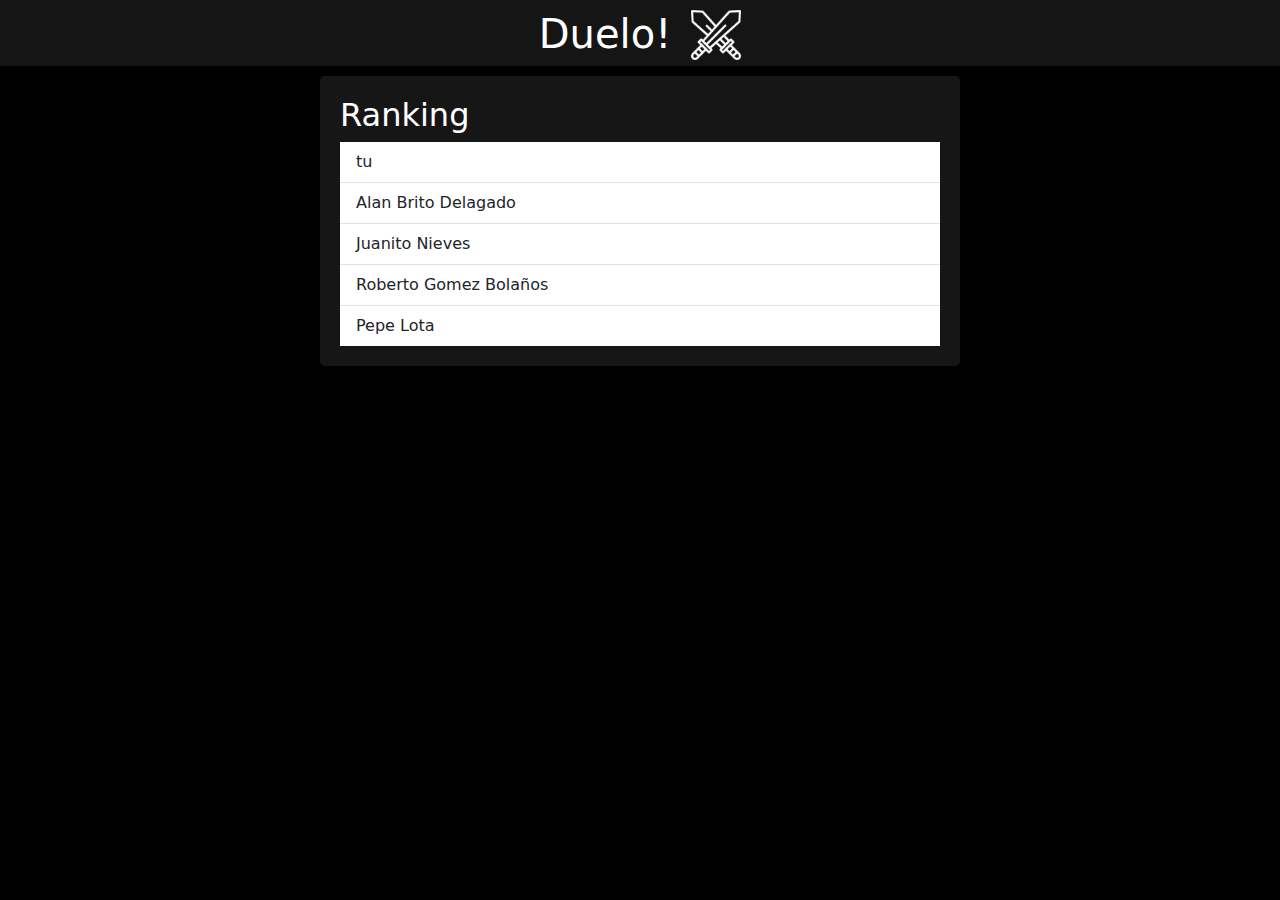
<file: highscore.html>
<!DOCTYPE html>
<html lang="en">
<head>

        <meta charset="UTF-8">
        <meta name="viewport" content="width=device-width, initial-scale=1.0">
        <title>Puntuacion batalla</title>
        <link href="https://cdn.jsdelivr.net/npm/bootstrap@5.3.3/dist/css/bootstrap.min.css" rel="stylesheet"
            integrity="sha384-QWTKZyjpPEjISv5WaRU9OFeRpok6YctnYmDr5pNlyT2bRjXh0JMhjY6hW+ALEwIH" crossorigin="anonymous">
    
        <link rel="stylesheet" href="style.css">
    

</head>
<body>
    <header>
        <div >
            <a class="header" href="./index.html"><h1>Duelo!</h1>
            <img class="img" src="img/swords.png" alt="sword"></a>

        </div>
    </header>
    <main class="ranking-background" ><!--- hacer q quede guardado-->
        <div class="ranking">
            <h2>Ranking</h2>
            <ul class="list-group list-group-flush">
                <li id="nombreJugador" class="list-group-item">tu</li>
                <li class="list-group-item">Alan Brito Delagado</li>
                <li class="list-group-item">Juanito Nieves</li>
                <li class="list-group-item">Roberto Gomez Bolaños</li>
                <li class="list-group-item">Pepe Lota</li>
              </ul>
        </div>
    </main>
    
</body>
</html>
</file>
<file: style.css>
* {
    margin: 0;
    box-sizing: border-box;
    padding: 0;

}

.img {
    height: 50px;
    width: 50x;
    filter: invert(1);
}

.fondillo {
    background-color: black;
    padding-top: 10px;
}

.header {
    padding-top: 10px;
    color: white;
    display: flex;
    justify-content: center;
    gap: 20px;
    background-color: #151515;
}

a {
    text-decoration: none;
}

.negro {
    color: black;
}


.nombrecillo {

    background-color: #69696935;
    padding-top: 5px;
    padding-inline: 15px;
    padding-bottom: 5px;
    border-radius: 5px;
    display: flex;
    flex-direction: column;
    align-items: center;
    color: whitesmoke;
}

.nombre-score {
    display: flex;
    justify-content: center;

}

.highscore {
    margin: 5px;
    padding: auto;
}

.centrar-grilla {
    text-align: center;
    display: flex;
    flex-direction: column;
    background-color: #151515;
    border-radius: 5px;
    margin-inline: 5%;
    color: whitesmoke;

}

.grilla {
    padding-top: 5px;
    display: grid;
    height: 350px;


    grid-template-columns: 1fr 1fr 1fr 1fr;
    grid-template-rows: 1fr;
    grid-template-areas: "samura vikingo caballero amazona";

}

.cajas:hover {
    border: 2px solid whitesmoke;
    border-radius: 5px;

}

.Seleccionado {
    border: 2px solid rgba(164, 0, 0, 0.82);
    border-radius: 5px;
    color: rgba(164, 0, 0, 0.82);
}

.vs-blanco {
    font-weight: bold;
}

.vs {
    color: rgba(164, 0, 0, 0.82);
    font-weight: bold;
}


.img-grid {
    height: 300px;
    width: 250px;
    border-radius: 5px;
}

button {
    border-radius: 20px;
    border: 0;
    box-shadow: 0 1px 4px black;

    cursor: pointer;
    padding: 10px 25px;
}

button:active {
    opacity: 0.8;
}

.modal {
    background-color: black;
    opacity: 0;
    position: fixed;
    top: 0;
    left: 0;
    right: 0;
    bottom: 0;
    transition: all 0.3s ease-in-out;
    z-index: -1;

    display: flex;
    align-items: center;
    justify-content: center;

}

.modal.open {
    opacity: 1;
    z-index: 999;

}

.modal-inner {
    background-color: beige;
    border-radius: 5px;
    box-shadow: 0 1px 4px black;
    padding: 15px 25px;
    text-align: center;
    width: 70%;
    height: 80%;
    background-image: url("img/battlefield.png");
    background-size: cover;
    background-position: center
}

.modal-inner h2 {
    margin: 0;

}

.modal-inner p {
    line-height: 24px;
    margin: 10px 0;
}

.texto-duelo {
    background-color: rgba(0, 0, 0, 0.468);
    width: 3fr;
    margin-inline: 25%;
    color: rgb(230, 230, 230);
    border-radius: 5px;
}

.btn-final {
    margin-top: 20%;
}

.batalla {
    display: flex;
    justify-content: center;
    align-items: center;
    padding-top: 21px;
    padding-bottom: 100px;
}

.btn-ataque {
    margin-top: 20px;
    margin-inline: 5px;
}

.ranking {
    margin-top: 10px;
    border-radius: 5px;
    padding: 20px;
    background-color: #69696935;
    margin-inline: 25%;
    color: white;
}

body {
    background-color: black;
}
</file>
